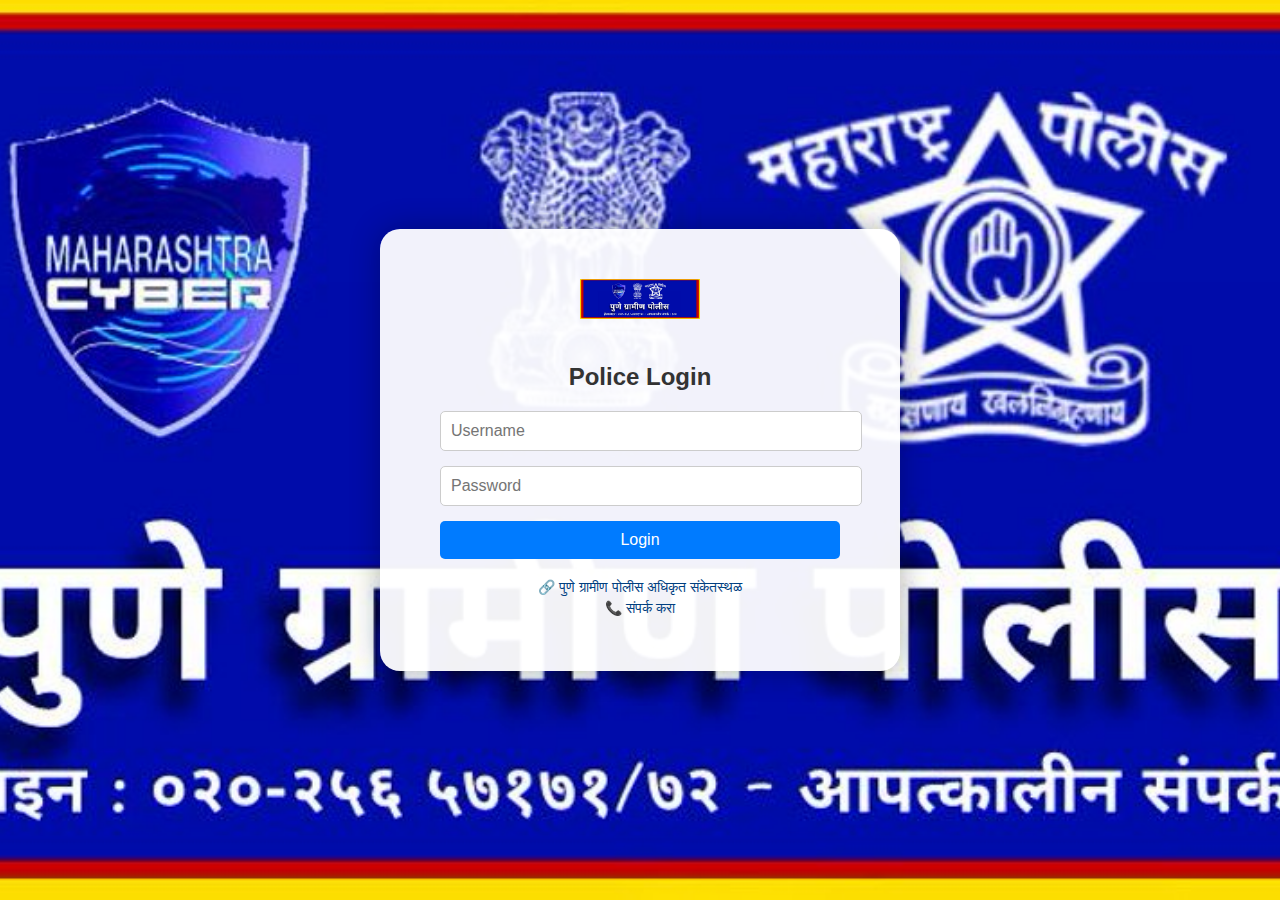
<file: index.html>
<!DOCTYPE html>
<html lang="mr">
<head>
  <meta charset="UTF-8">
  <title>Login - Police Duty Tracker</title>
  <link rel="stylesheet" href="style.css">
  <style>
    body {
      font-family: 'Segoe UI', sans-serif;
      background: url('title-image.jpeg') no-repeat center center fixed;
      background-size: cover;
      display: flex;
      justify-content: center;
      align-items: center;
      height: 100vh;
      margin: 0;
    }

    .login-box {
      background-color: rgba(255, 255, 255, 0.95);
      padding: 50px 60px;
      border-radius: 20px;
      box-shadow: 0 0 30px rgba(0, 0, 0, 0.3);
      width: 400px;
      text-align: center;
    }

    .login-box .title-image {
      max-width: 120px;
      margin-bottom: 20px;
    }

    .login-box h2 {
      margin-bottom: 20px;
      color: #333;
    }

    .login-box input {
      width: 100%;
      padding: 10px;
      margin-bottom: 15px;
      border-radius: 5px;
      border: 1px solid #ccc;
      font-size: 16px;
    }

    .login-box button {
      width: 100%;
      padding: 10px;
      background-color: #007bff;
      border: none;
      border-radius: 5px;
      color: white;
      font-size: 16px;
      cursor: pointer;
      transition: background-color 0.3s ease;
    }

    .login-box button:hover {
      background-color: #0056b3;
    }

    .extra-links {
      margin-top: 20px;
    }

    .extra-links a {
      display: block;
      color: #004080;
      font-size: 14px;
      text-decoration: none;
      margin: 4px 0;
    }

    .extra-links a:hover {
      text-decoration: underline;
      color: #0066cc;
    }
  </style>
</head>
<body>

  <div class="login-box">
    <!-- 🔽 Title image added here -->
    <img src="title-image.jpeg" alt="Police Duty Tracker" class="title-image">

    <h2>Police Login</h2>
    <input type="text" id="username" placeholder="Username">
    <input type="password" id="password" placeholder="Password">
    <button onclick="login()">Login</button>

    <div class="extra-links">
      <a href="https://puneruralpolice.gov.in/" target="_blank">🔗 पुणे ग्रामीण पोलीस अधिकृत संकेतस्थळ</a>
      <a href="https://puneruralpolice.gov.in/contact-us" target="_blank">📞 संपर्क करा</a>
    </div>
  </div>

  <script>
    function login() {
      const user = document.getElementById('username').value;
      const pass = document.getElementById('password').value;

      // You can change these credentials
      if (user === "admin" && pass === "@6991") {
        window.location.href = "dashboard.html";
      } else {
        alert("चुकीचे नाव किंवा पासवर्ड");
      }
    }
  </script>

</body>
</html>
</file>
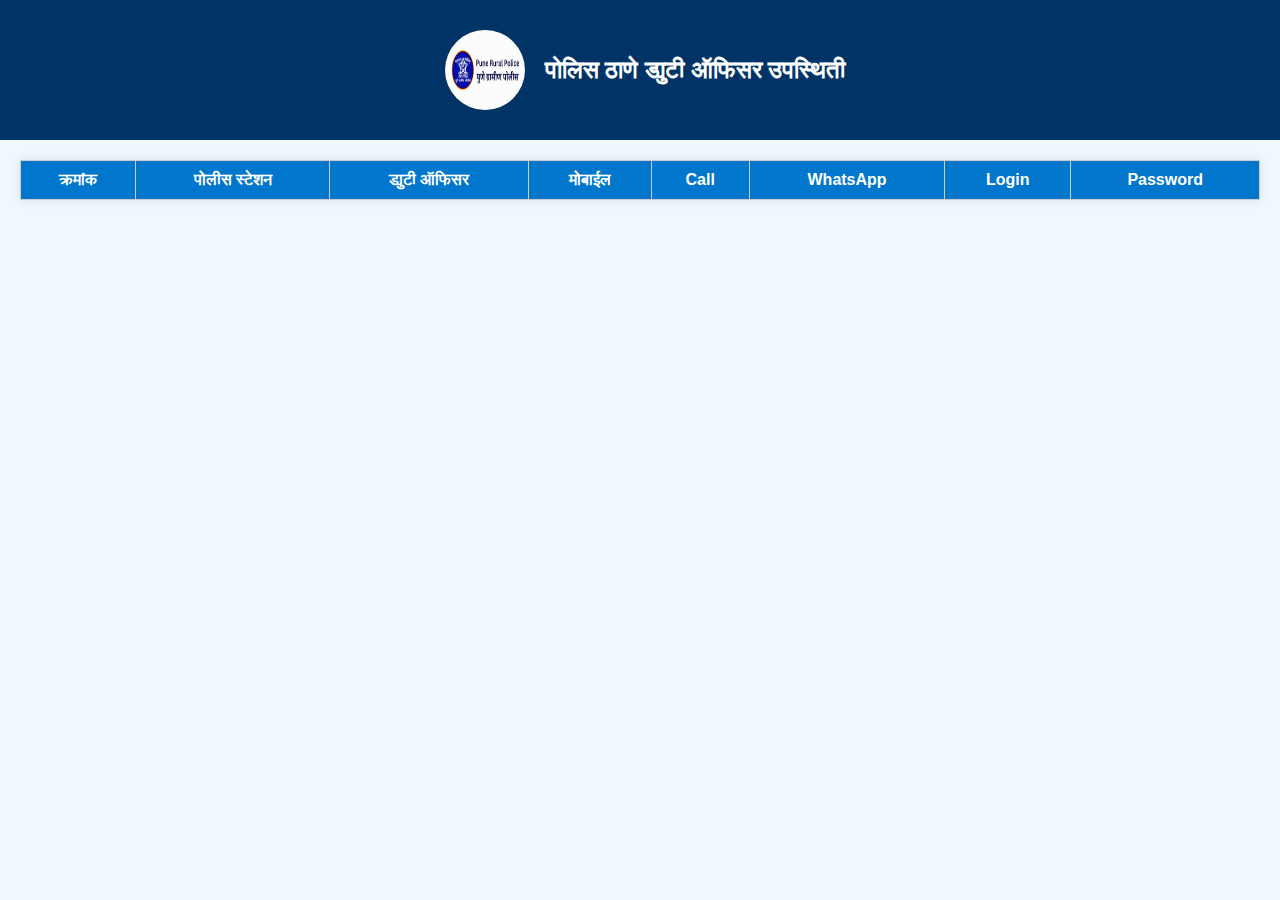
<file: Dashboard.html>
<!DOCTYPE html>
<html lang="mr">
<head>
  <meta charset="UTF-8">
  <title>Police Duty Officer Tracker</title>
  <link rel="stylesheet" href="style.css">
  <script src="script.js" defer></script>
</head>
<body>
  <header>
   <img src="logo.png" alt="Pune Gramin Logo" class="logo">
    <h1>पोलिस ठाणे ड्युटी ऑफिसर उपस्थिती</h1>
  </header>

  <main>
    <table>
      <thead>
        <tr>
          <th>क्रमांक</th>
          <th>पोलीस स्टेशन</th>
          <th>ड्युटी ऑफिसर</th>
          <th>मोबाईल</th>
          <th>Call</th>
          <th>WhatsApp</th>
          <th>Login</th>
          <th>Password</th>
        </tr>
      </thead>
      <tbody id="stationTableBody">
        <!-- Rows will be filled by JS -->
      </tbody>
    </table>
  </main>
  <!-- Creator Name Section -->
<div id="creator" style="margin-top: 20px; text-align: center; font-weight: bold;"></div>
</body>
</html>
</file>
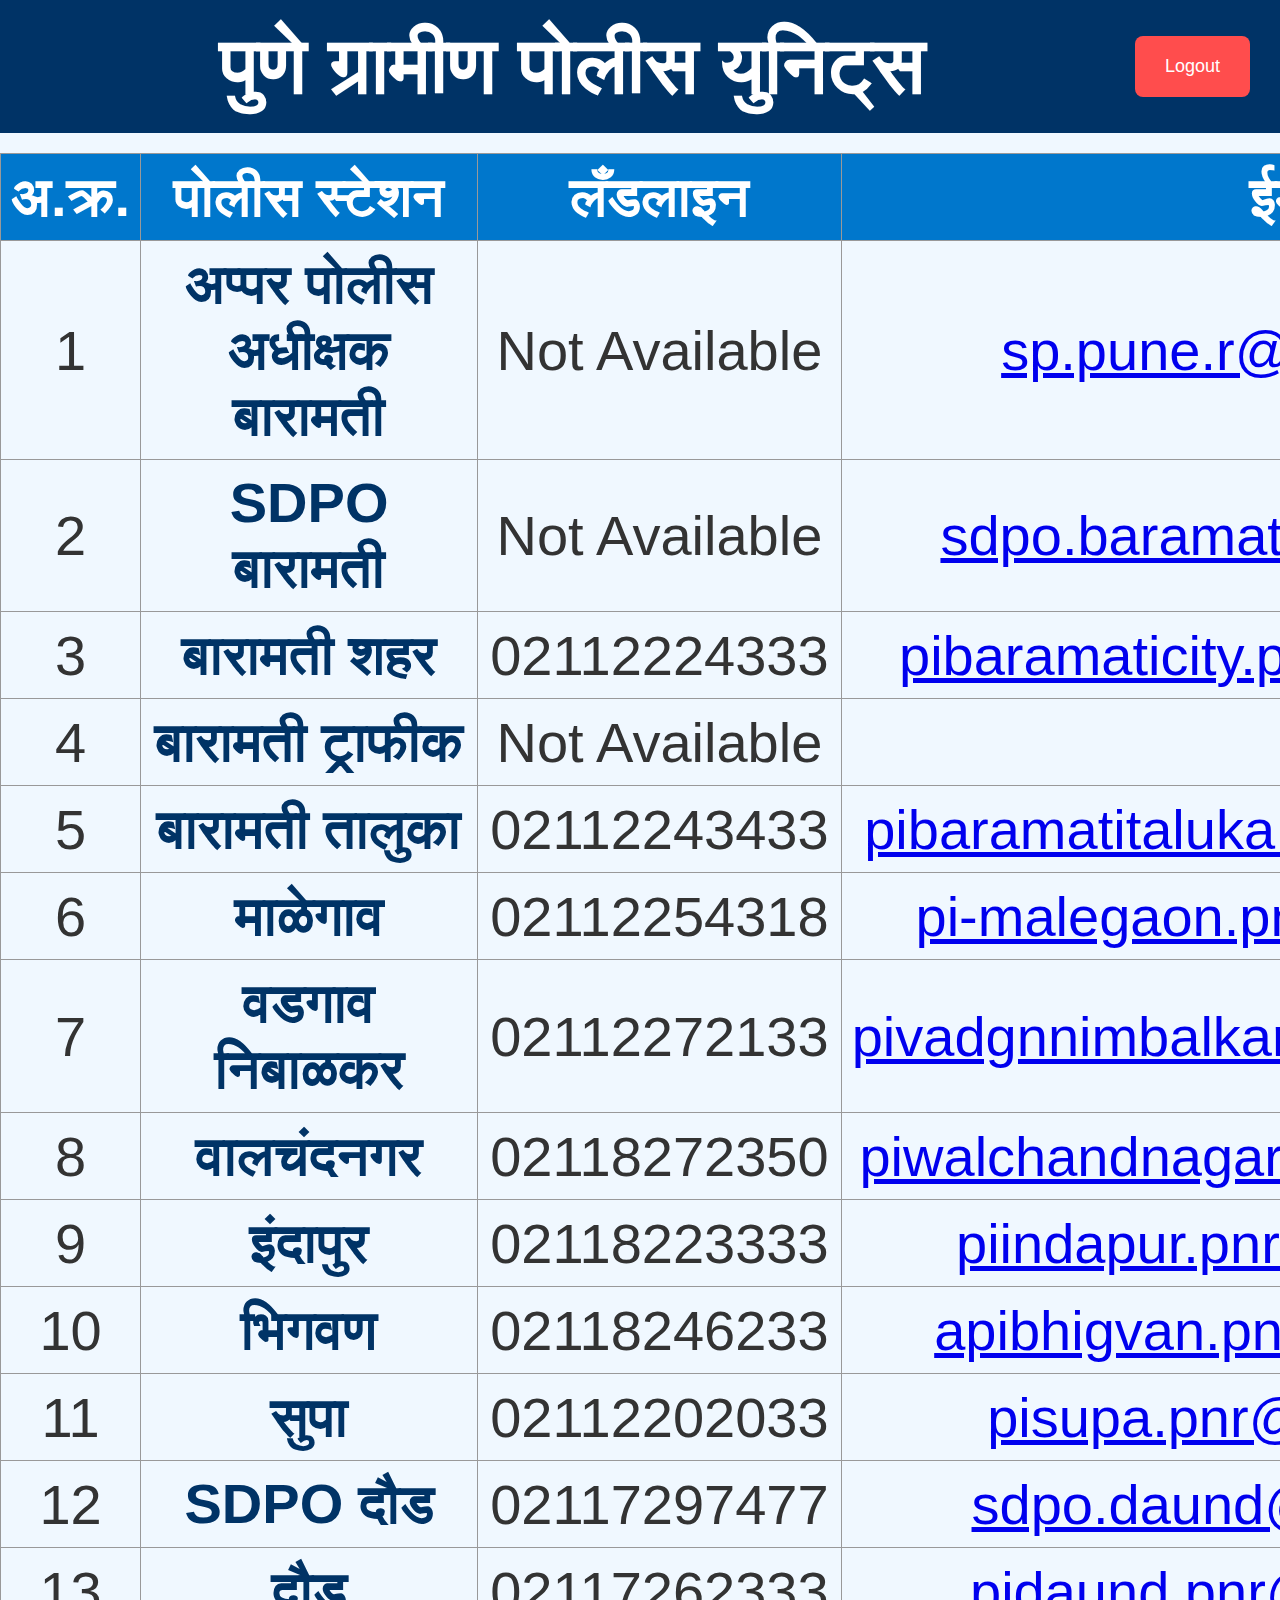
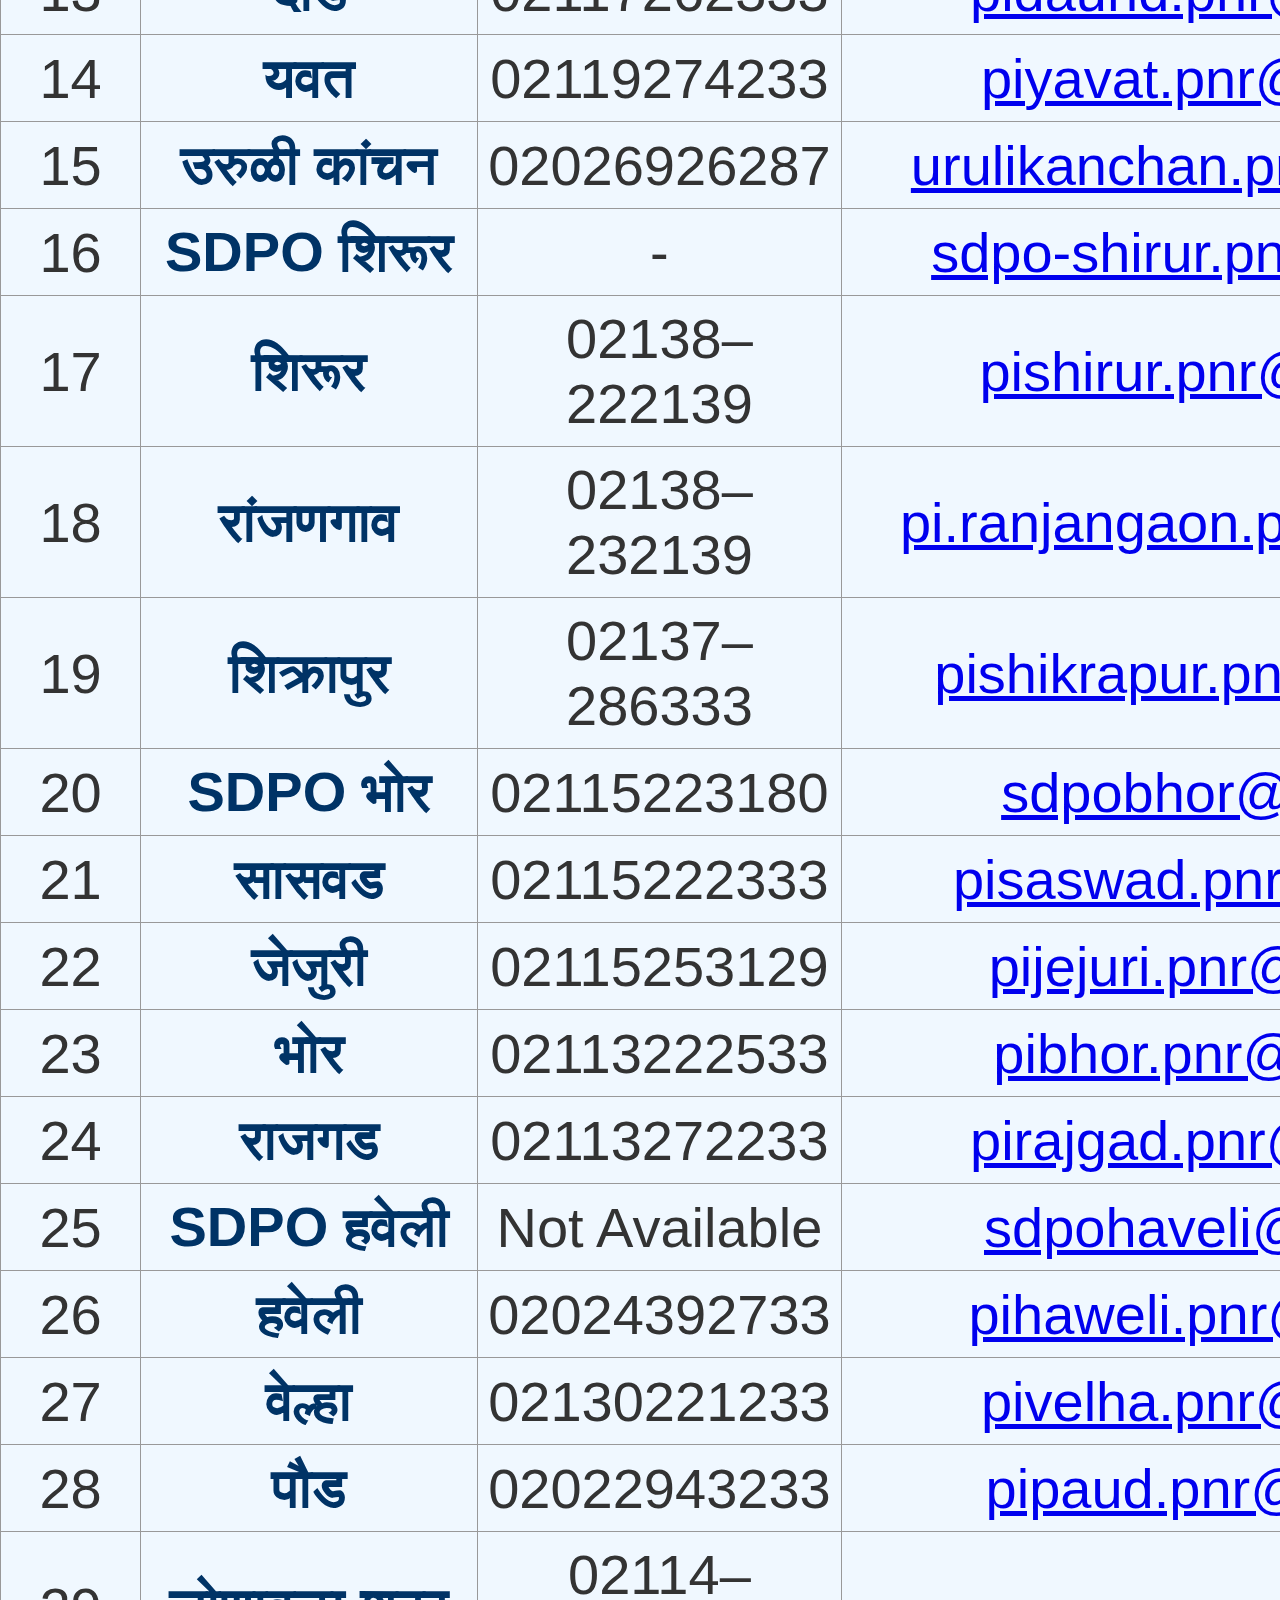
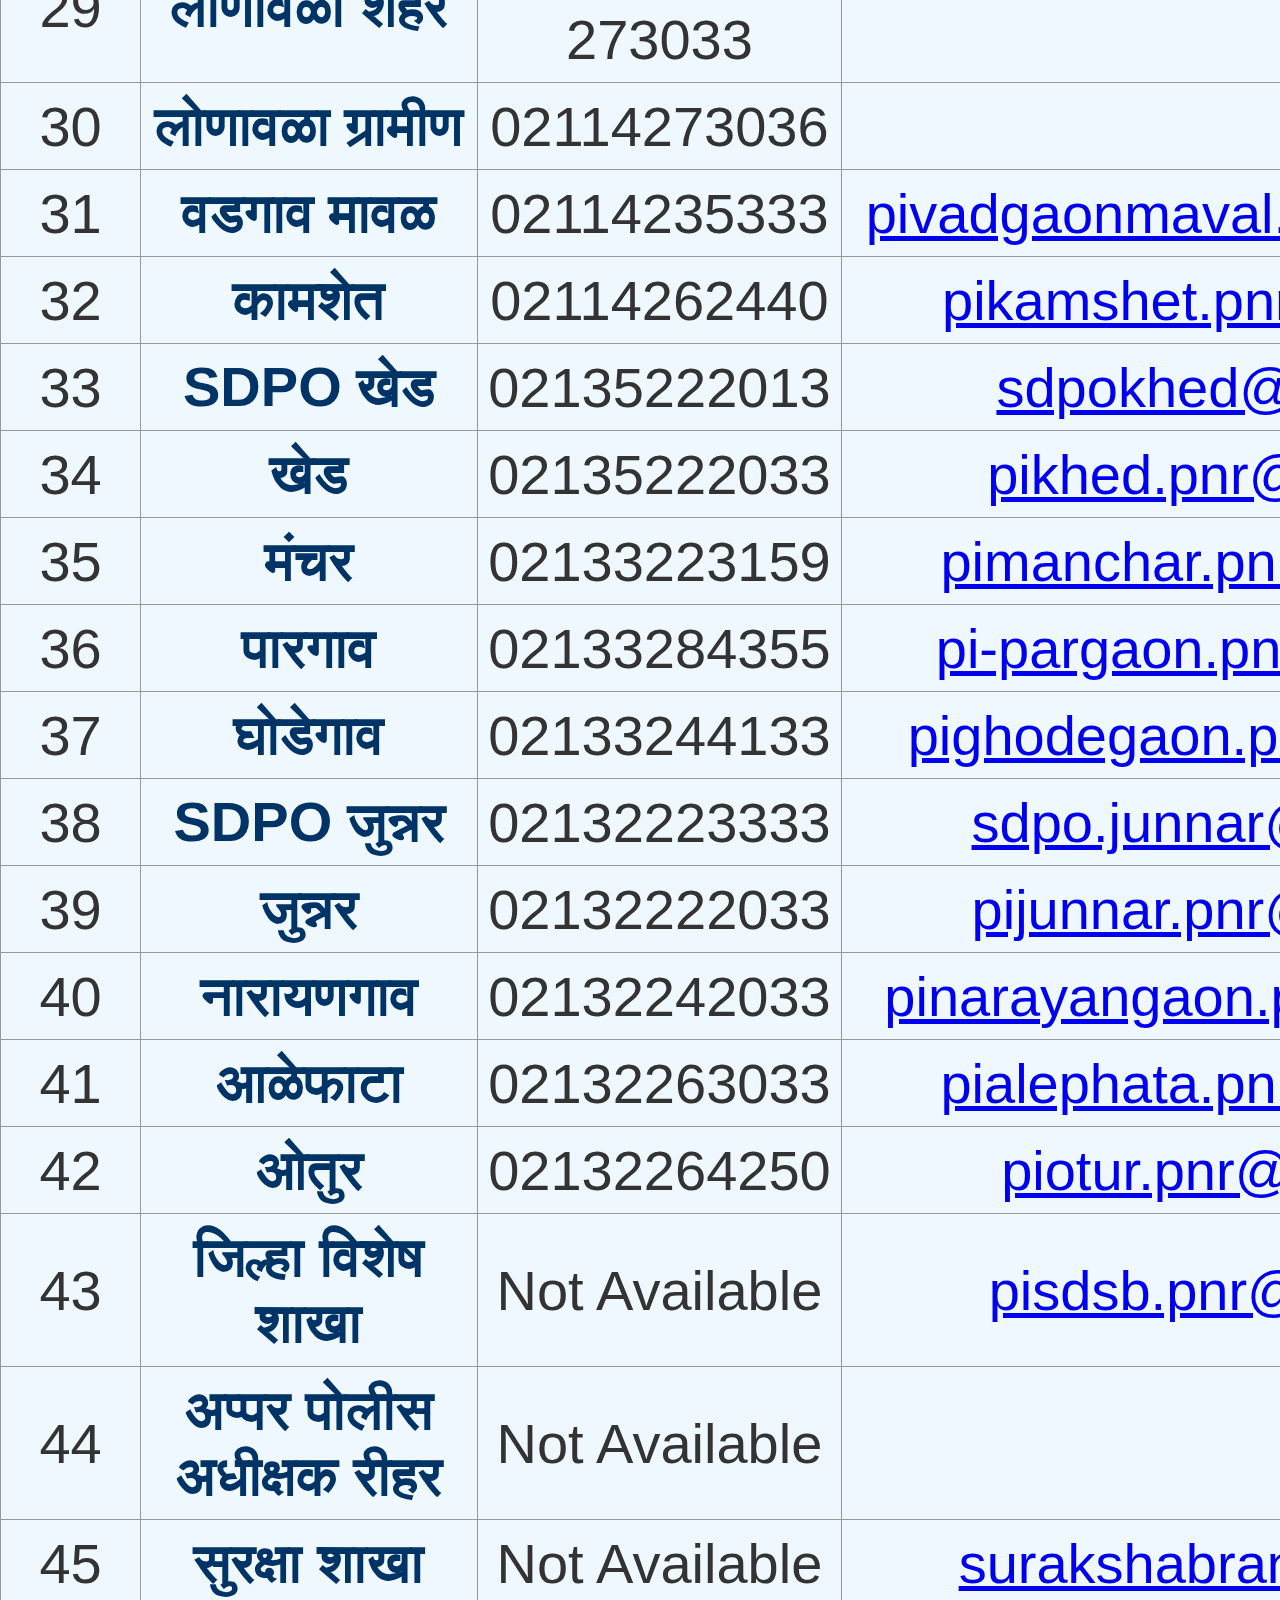
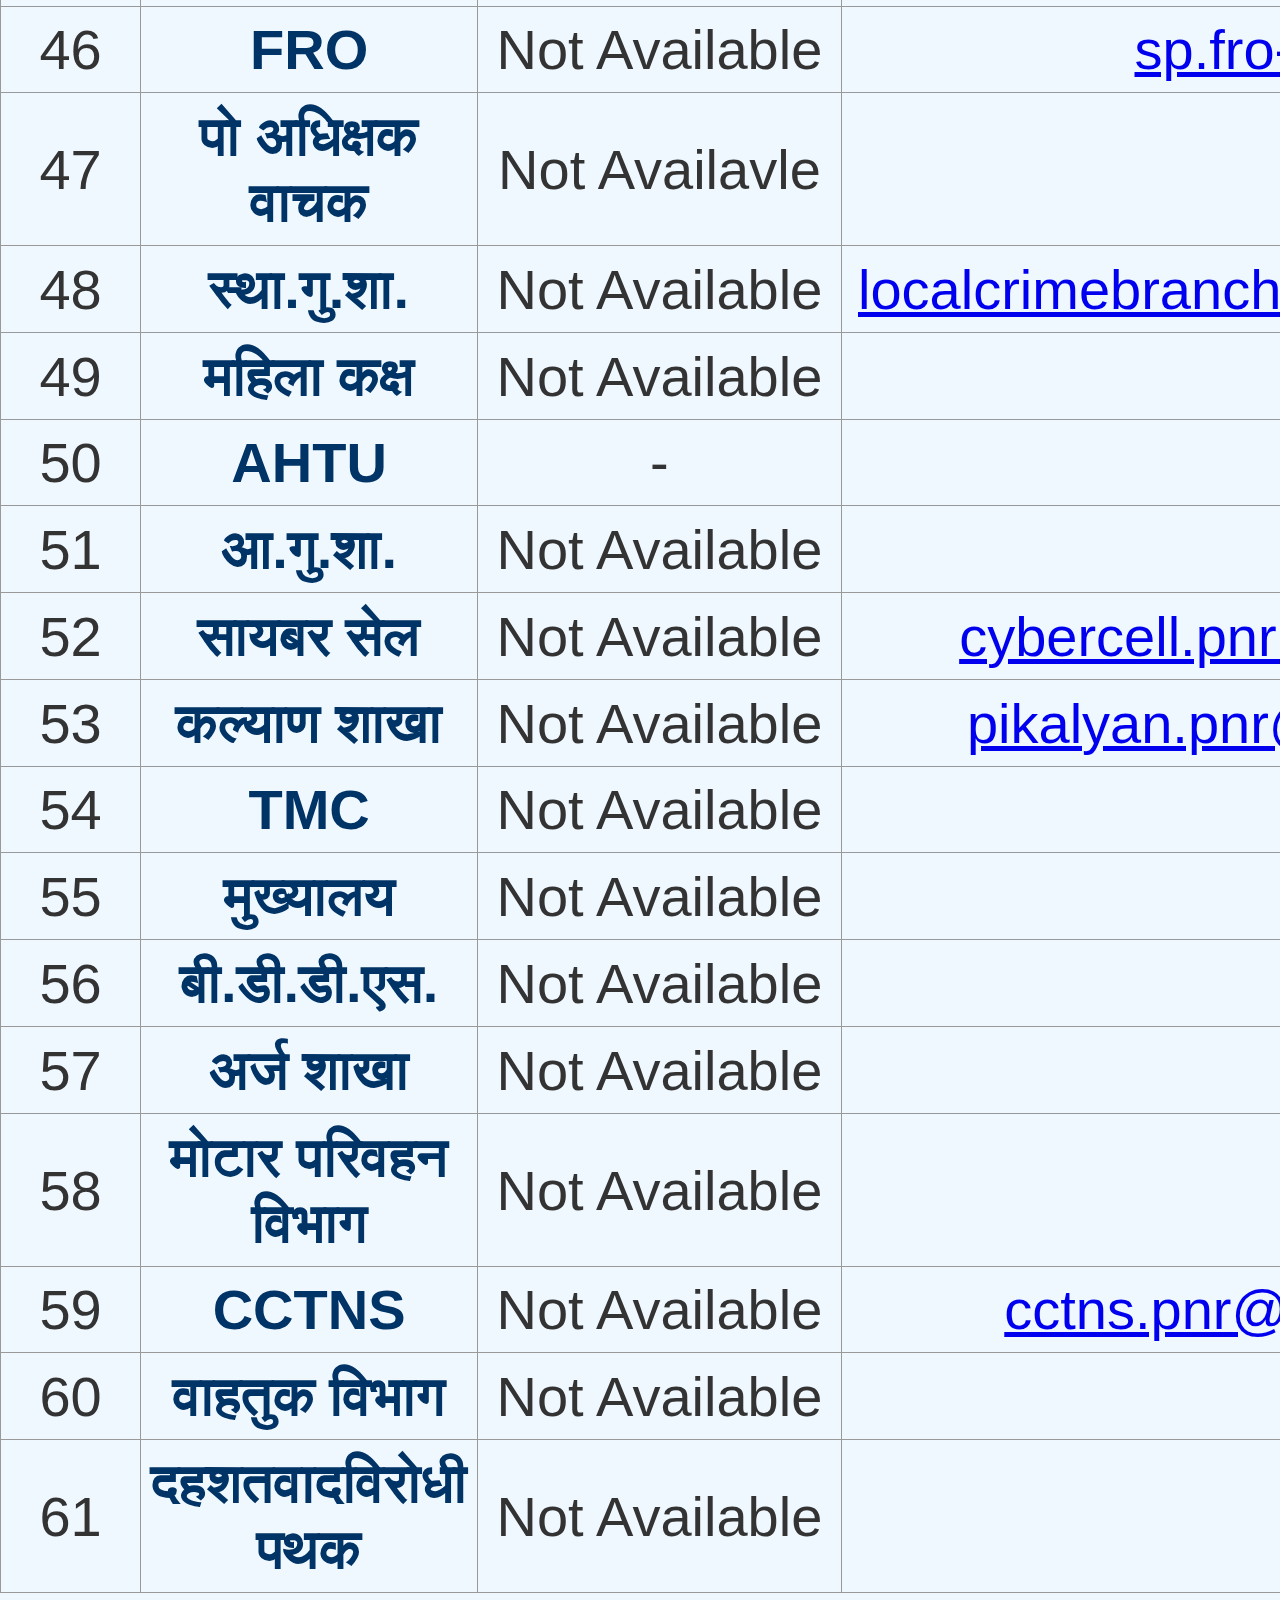
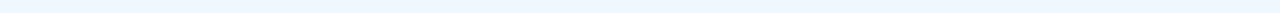
<file: tracker.html>
<!DOCTYPE html>
<html lang="mr">
<head>
  <meta charset="UTF-8">
  <title>Police Duty Officer Tracker</title>
  <style>
    body {
      font-family: 'Segoe UI', sans-serif;
      margin: 0;
      padding: 0;
      background: #f0f8ff;
      color: #333;
      font-size: 26px;
    }
    header {
  background-color: #003366;
  color: white;
  padding: 20px 30px;
  display: flex;
  justify-content: space-between; /* Push title left and button right */
  align-items: center;
  font-family: 'Mangal', sans-serif;
}
    .header-title {
  font-size: 80px;
  font-weight: bold;
  text-align: center;
  flex: 1;
}
    table {
      width: 90%;
      margin: 20px auto;
      border-collapse: collapse;
    }
    th, td {
      border: 1px solid #999;
      padding: 10px;
      text-align: center;
      font-size: 56px;
    }
    th {
      background-color: #0077cc;
      color: white;
    }
    .clickable {
      color: #003366;
      font-weight: bold;
      cursor: pointer;
    }
    .modal {
      display: none;
      position: fixed;
      z-index: 9999;
      left: 0; top: 0;
      width: 100%; height: 100%;
      overflow: auto;
      background-color: rgba(0,0,0,0.4);
    }
    .modal-content {
      background-color: #fff;
      margin: 5% auto;
      padding: 30px;
      border-radius: 12px;
      width: 95%;
      max-width: 1000px;
      box-shadow: 0 0 10px #333;
      font-size: 56px;
    }
    .modal-content h3 {
      margin-top: 0;
      color: #003366;
    }
    .closeBtn {
      float: right;
      font-size: 28px;
      font-weight: bold;
      color: #333;
      cursor: pointer;
    }
    .btn {
      padding: 6px 8px;
      margin: 4px 2px;
      text-decoration: none;
      border-radius: 8px;
      color: white;
    }
    
.call-btn,
.whatsapp-btn {
  padding: 20px 40px; /* Smaller padding */
  font-size: 26px;  /* Smaller text */
  border-radius: 6px;
  margin: 4px;
  color: white;
  border: none;
  cursor: pointer;
}

.call-btn {
  background-color: green;
}

.whatsapp-btn {
  background-color: #25D366;
}







    .info-block {
      margin-bottom: 15px;
    }
    .info-block span {
      font-weight: bold;
      color: #003366;
    }
.logout-btn {
  font-size: 18px;
  padding: 20px 30px;
  background-color: #ff4d4d;
  color: white;
  border: none;
  border-radius: 8px;
  cursor: pointer;
  margin-left: 20px;
}

.logout-btn:hover {
  background-color: #a80000;
}

    @media (max-width: 600px) {
  body {
    font-size: 18px;
  }

  header {
    font-size: 22px;
    padding: 12px 0;
  }

  table, th, td {
    font-size: 16px;
  }

  .modal-content h3 {
    font-size: 20px;
  }

  .info-block span {
    font-size: 16px;
  }

  .btn, .call-btn, .whatsapp-btn {
    font-size: 14px;
    padding: 6px 10px;
  }

  .logout-btn {
    font-size: 14px;
    padding: 6px 10px;
  }
}
  </style>
</head>
<body>

<header>
  <div class="header-title">पुणे ग्रामीण पोलीस युनिट्स</div>
  <button class="logout-btn" onclick="window.location.href='index.html'">Logout</button>
</header>

<table>
  <thead>
    <tr>
      <th>अ.क्र.</th>
      <th>पोलीस स्टेशन</th>
      <th>लँडलाइन</th>
       <th>ईमेल-आयडी</th>
    </tr>
  </thead>
  <tbody id="stationTableBody"></tbody>
</table>

<div id="popupModal" class="modal">
  <div class="modal-content">
    <span class="closeBtn">&times;</span>
    <h3 id="modalStation">पोलीस स्टेशन</h3>

    <div class="info-block">
      <span>प्रभारी अधिकारी:</span> <span id="modalInChargeOfficer"></span><br>
      <span>मोबाइल:</span> <span id="modalInChargeContact"></span><br>
      <div id="inChargeButtons"></div>
    </div>

    <div class="info-block">
      <span>ड्युटी ऑफिसर:</span> <span id="modalOfficer"></span><br>
      <span>मोबाइल:</span> <span id="modalMobile"></span><br>
      <div id="dutyButtons"></div>
    </div>

    <div class="info-block">
      <span>गोपनीय अधिकारी:</span> <span id="modalSecretOfficer"></span><br>
      <span>मोबाइल:</span> <span id="modalSecretContact"></span><br>
      <div id="secretButtons"></div>
    </div>
  </div>
</div>

<script defer>
  document.addEventListener("DOMContentLoaded", () => {
    const policeStations = [
 { station: "अप्पर पोलीस अधीक्षक बारामती", inCharge: "श्री गणेश बिरादार", inChargeContact: "8275453664", dutyOfficer: "तांदुळकर", dutyMobile: "9823545599", landline: " Not Available", secret: "", secretMobile: "",email: "sp.pune.r@mahapolice.gov.in" },
  { station: "SDPO बारामती", inCharge: "मा श्री सुदर्शन राठोड", inChargeContact: "9029633452", dutyOfficer: "अतुल जाधव", dutyMobile: "8668510084", landline: "Not Available", secret: "", secretMobile: "" ,email: "sdpo.baramati@mahapolice.gov.in"},
  { station: "बारामती शहर", inCharge: "पोनि विलास नाळे", inChargeContact: "9552517284", dutyOfficer: "भगवान दुधे", dutyMobile: "9921204135", landline: "02112224333", secret: "", secretMobile: "",email: "pibaramaticity.pnr@mahapolice.gov.in" },
  { station: "बारामती ट्राफीक", inCharge: "पोनि चंद्रशेखर यादव", inChargeContact: "9923630652", dutyOfficer: "अजिंक्य कदम", dutyMobile: "9667900100", landline: "Not Available", secret: "", secretMobile: "",email: "" },
  { station: "बारामती तालुका", inCharge: "म पो नि वैशाली पाटील", inChargeContact: "9823751199", dutyOfficer: "ओंकार पवार", dutyMobile: "7083169390", landline: "02112243433", secret: "", secretMobile: "" ,email: "pibaramatitaluka.pnr@mahapolice.gov.in"},
  { station: "माळेगाव", inCharge: "सपोनि. सचिन लोखंडे", inChargeContact: "9823622029", dutyOfficer: "नितीन कांबळे", dutyMobile: "9960252878", landline: "02112254318", secret: " ज्ञानेश्वर पांडुरंग सानप हुद्दा= पोलीस नाईक 758", secretMobile:"9623333500",email: "pi-malegaon.pnr@mahapolice.gov.in" },
  { station: "वडगाव निबाळकर", inCharge: "सपोनि. सचिन काळे", inChargeContact: "9881731121", dutyOfficer: "पोपट नाळे", dutyMobile: "9689898702", landline: "02112272133", secret: "हृदयनाथ देवकर", secretMobile: "9604329696",email: "pivadgnnimbalkar.pnr@mahapolice.gov.in" },
  { station: "वालचंदनगर", inCharge: "सपोनि. राजकुमार डुणगे", inChargeContact: "8605022022", dutyOfficer: "अमोल चिटकोटे", dutyMobile: "7447420303", landline: "02118272350", secret: "गणेश काटकर", secretMobile: "9764885008" ,email: "piwalchandnagar.pnr@mahapolice.gov.in"},
  { station: "इंदापुर", inCharge: "पोनि सूर्यकांत कोकणे", inChargeContact: "9604790009", dutyOfficer: "अकबर शेख", dutyMobile: "9922145218", landline: "02118223333", secret: "लक्ष्मण साळवे", secretMobile: "88164040" ,email: "piindapur.pnr@mahapolice.gov.in"},
  { station: "भिगवण", inCharge: "सपोनि. विनोद महागडे", inChargeContact: "9422150050", dutyOfficer: "रणजीत मुळीक", dutyMobile: "9970460459", landline: "02118246233", secret: "नाना वामन वीर हुद्दा-श्रेणी पोलीस उपनिरीक्षक ", secretMobile: "8668767711",email: "apibhigvan.pnr@mahapolice.gov.in" },
  { station: "सुपा", inCharge: "सपोनि. मनोज नवसरे", inChargeContact: "9763005100", dutyOfficer: "सचिन कोकणे", dutyMobile: "9960475757", landline: "02112202033", secret: "तुषार जैनक", secretMobile: "9765791259" ,email: "pisupa.pnr@mahapolice.gov.in"},
  { station: "SDPO दौड", inCharge: "डि.वाय.एस.पी. बापुराव दडस", inChargeContact: "9049664673", dutyOfficer: "सुभाष डोईफोडे", dutyMobile: "8381024079", landline: "02117297477", secret: "", secretMobile: "" ,email: "sdpo.daund@mahapolice.gov.in"},
  { station: "दौड", inCharge: "पोनि. गोपाळ पवार", inChargeContact: "9821445525", dutyOfficer: "आमिर शेख", dutyMobile: "8888899708", landline: "02117262333", secret: "निखिल बाळासाहेब जाधव  हुद्दा - HC /32", secretMobile: "7720851002" ,email: "pidaund.pnr@mahapolice.gov.in"},
  { station: "यवत", inCharge: "पोनि. नारायण देशमुख", inChargeContact: "9594336333", dutyOfficer: "शिवम मुळे", dutyMobile: "9860637325", landline: "02119274233", secret: "गणेश कुटवळ", secretMobile: "9665906943",email: "piyavat.pnr@mahapolice.gov.in" },
  { station: "उरुळी कांचन", inCharge: "पोनि. शंकर पाटील", inChargeContact: "9372239136", dutyOfficer: "सुवर्णा गायकवाड", dutyMobile: "9922643867", landline: "02026926287", secret: "सुजाता भुजबळ", secretMobile: "9022221053",email: "urulikanchan.pnr@mahapolice.gov.in" },
  { station: "SDPO शिरूर", inCharge: "डि.वाय.एस.पी. प्रशांत ढोले", inChargeContact: "7045682418", dutyOfficer: "प्रकाश झेंडे", dutyMobile: "7755997386", landline: "", secret: "", secretMobile: "",email: "sdpo-shirur.pnr@mahapolice.gov.in" },
  { station: "शिरूर", inCharge: "पोनि. संदेश केंजळे", inChargeContact: "9423561101", dutyOfficer: "रविंद्र काळे", dutyMobile: "9960666441", landline: "02138–222139", secret: "अमोल गरुडी", secretMobile: "9561966035",email: "pishirur.pnr@mahapolice.gov.in" },
  { station: "रांजणगाव", inCharge: "पोनि. वाघमोडे", inChargeContact: "9420756782", dutyOfficer: "औटी", dutyMobile: "9922745151", landline: "02138–232139", secret: "ब्रम्हाणंद हनुमंत पोवार हुद्दा - HC /1948", secretMobile: "919823499775",email: "pi.ranjangaon.pnr@mahapolice.gov.in" },
  { station: "शिक्रापुर", inCharge: "पोनि. गायकवाड", inChargeContact: "9422620175", dutyOfficer: "अमोल दांडगे", dutyMobile: "9552512690", landline: "02137–286333", secret: "", secretMobile: "" ,email: "pishikrapur.pnr@mahapolice.gov.in"},
  { station: "SDPO भोर", inCharge: "डि.वाय.एस.पी. तानाजी बरडे", inChargeContact: "9028456113", dutyOfficer: "दत्तात्रय खेंगरे", dutyMobile: "9527901668", landline: "02115223180", secret: "", secretMobile: "",email: "sdpobhor@mahapolice.gov.in" },
  { station: "सासवड", inCharge: "पोनि. अधिकारी", inChargeContact: "9552747480", dutyOfficer: "विकास ओमासे", dutyMobile: "9822581380", landline: "02115222333", secret: "पोहवा/१९९४ आर.व्ही.भगत ", secretMobile: "9850312424" ,email: "pisaswad.pnr@mahapolice.gov.in"},
  { station: "जेजुरी", inCharge: "सपोनि. दीपक वाकचौर", inChargeContact: "8169837481", dutyOfficer: "शिवाजी काटे", dutyMobile: "8329432267", landline: "02115253129", secret: "पोहवा/२०९७ आण्णासाहेब लक्ष्मण देशमुख ", secretMobile: "9970707707",email: "pijejuri.pnr@mahapolice.gov.in" },
  { station: "भोर", inCharge: "पोनि. आण्णा पवार", inChargeContact: "9664904545", dutyOfficer: "धर्मवीर खांडे", dutyMobile: "9011082328", landline: "02113222533", secret: "पो.कॉ./१४२६ अभय राजेंद्र बर्गे ", secretMobile: "8830443503",email: "pibhor.pnr@mahapolice.gov.in" },
  { station: "राजगड", inCharge: "पोनि. राजेश गवळी", inChargeContact: "7020863550", dutyOfficer: "राजेश घायाळ", dutyMobile: "9860533869", landline: "02113272233", secret: "पोहवा/१२०३ बी ई घुले", secretMobile: "9764121210" ,email: "pirajgad.pnr@mahapolice.gov.in"},
  { station: "SDPO हवेली", inCharge: "डि.वाय.एस.पी. सुनिल पुजारी", inChargeContact: "7385300444", dutyOfficer: "विनोद विलास चौबे", dutyMobile: "8329578282", landline: "Not Available", secret: "", secretMobile: "" ,email: "sdpohaveli@mahapolice.gov.in"},
  { station: "हवेली", inCharge: "पोनि. सचिन वागडे", inChargeContact: "9356553363", dutyOfficer: "सोनाली जाधव", dutyMobile: "7038086654", landline: "02024392733", secret: "संतोष भपकर", secretMobile: "9763651728" ,email: "pihaweli.pnr@mahapolice.gov.in"},
  { station: "वेल्हा", inCharge: "सपोनि. नितीन खामगळ", inChargeContact: "9881335556", dutyOfficer: "असुंधे", dutyMobile: "8668674047", landline: "02130221233", secret: "पो.कॉ./२५४१ आकाश बाळासो पाटील", secretMobile: "9588490406" ,email: "pivelha.pnr@mahapolice.gov.in"},
  { station: "पौड", inCharge: "पोनि. गिरी गोसावी", inChargeContact: "9823858100", dutyOfficer: "गणेश पवार", dutyMobile: "8888212831", landline: "02022943233", secret: "पोहवा/१९ एम टी कदम", secretMobile: "8888812819" ,email: "pipaud.pnr@mahapolice.gov.in"},
  { station: "लोणावळा शहर", inCharge: "पोनि. रामाधरे", inChargeContact: "7020084080", dutyOfficer: "स्वप्नील पाटील", dutyMobile: "9011686907", landline: "02114–273033", secret: "शेखर कुलकर्णी", secretMobile: "8999160868" ,email: ""},
  { station: "लोणावळा ग्रामीण", inCharge: "पोनि. तायडे", inChargeContact: "9112046999", dutyOfficer: "विजय मुंढे", dutyMobile: "9403217270", landline: "02114273036", secret: " नितीन मधुकर कदम हुद्दा - पो हवा 2086", secretMobile: "9689474848",email: "" },
  { station: "वडगाव मावळ", inCharge: "पोनि. राजकुमार कदम", inChargeContact: "9011079622", dutyOfficer: "चेतन कुंभार", dutyMobile: "9881811589", landline: "02114235333", secret: "संजय दूंदा सुपे पो हवा 1008", secretMobile: "9011085729",email: "pivadgaonmaval.pnr@mahapolice.gov.in" },
  { station: "कामशेत", inCharge: "पोनि. रवींद्र पाटील", inChargeContact: "9923407311", dutyOfficer: "नितीन कळसाईत", dutyMobile: "9850259911", landline: "02114262440", secret: "पोहवा/१८५४ जी.डी.तावरे", secretMobile: "9923421854" ,email: "pikamshet.pnr@mahapolice.gov.in"},
  { station: "SDPO खेड", inCharge: "डि.वाय.एस.पी. अमोल मांडवे", inChargeContact: "7972228124", dutyOfficer:"सोमनाथ होले", dutyMobile: "7020894611", landline: "02135222013", secret: "", secretMobile: "",email: "sdpokhed@mahapolice.gov.in" },
  { station: "खेड", inCharge: "पोनि. चव्हाण", inChargeContact: "9823515911", dutyOfficer: "संतोष घोलप", dutyMobile: "9823577333",landline: "02135222033", secret: "सुनिल भांडे ", secretMobile: "8999158133" ,email: "pikhed.pnr@mahapolice.gov.in"},
  { station: "मंचर", inCharge: "पोनि. कंकाळ", inChargeContact: "9421435255", dutyOfficer: "विशाल दळवी", dutyMobile: "9561166625" ,landline: "02133223159", secret: "स.फौ. राजेश खंडेराव नलावडे", secretMobile: "9662223223",email: "pimanchar.pnr@mahapolice.gov.in"},
  { station: "पारगाव", inCharge: "सपोनि. गंधारे", inChargeContact: "8888339339", dutyOfficer: "गजानन ढाके", dutyMobile: "9545696670", landline: "02133284355", secret: "संजय यशवंत साळवे हुद्दा - पोलीस शिपाई/2776", secretMobile: "9503880896",email: "pi-pargaon.pnr@mahapolice.gov.in"},
  { station: "घोडेगाव", inCharge: "सपोनि. सागर पवार", inChargeContact: "9922432517", dutyOfficer: "नलावडे", dutyMobile: "8888050982",landline: "02133244133", secret: " नामदेव नावजी ढेंगळे हुद्दा - पोलीस शिपाई/2769", secretMobile: "82752 58162",email: "pighodegaon.pnr@mahapolice.gov.in" },
  { station: "SDPO जुन्नर", inCharge: "डि.वाय.एस.पी. रविंद्र चौधर", inChargeContact: "9923440100", dutyOfficer: "वैशाली कोणकरी", dutyMobile: "7276296360",landline: "02132223333", secret: "", secretMobile: "",email: "sdpo.junnar@mahapolice.gov.in" },
  { station: "जुन्नर", inCharge: "पोनि किरण अवचर", inChargeContact: "7588942062", dutyOfficer: "दादा पावडे", dutyMobile: "9404805304",landline: "02132222033", secret: "पोहवा/१६९८ अनिल चिंदु लोहकरे", secretMobile: "8830912670" ,email: "pijunnar.pnr@mahapolice.gov.in"},
  { station: "नारायणगाव", inCharge: "सपोनि. शेलार", inChargeContact: "9766040980", dutyOfficer: "गोरक्ष हासे", dutyMobile: "9604695677",landline: "02132242033", secret: "दत्तात्रय सोपान ढेंबरे हुद्दा - पो.कॉ1388", secretMobile: "7350345207",email: "pinarayangaon.pnr@mahapolice.gov.in" },
  { station: "आळेफाटा", inCharge: "पोनि विश्वास जाधव", inChargeContact: "8693067666", dutyOfficer: "पोपट कोकाटे", dutyMobile: "8975636567",landline: "02132263033", secret: "विनोद बाळासाहेब गायकवाड हुद्दा HC/1868", secretMobile: "9881492208",email: "pialephata.pnr@mahapolice.gov.in" },
  { station: "ओतुर", inCharge: "सपोनि. ताटे", inChargeContact: "8652131732", dutyOfficer: "जोतीराम पवार", dutyMobile: "8308345782",landline: "02132264250", secret: "रोहित किसन बोंबले हुद्दा - पोलीस शिपाई/1113", secretMobile: "8888739353",email: "piotur.pnr@mahapolice.gov.in" },
  { station: "जिल्हा विशेष शाखा", inCharge: "पोनि देशमुख", inChargeContact: "9923439797", dutyOfficer: "पल्लवी गायकवाड", dutyMobile: "9881027733",landline: "Not Available", email: "pisdsb.pnr@mahapolice.gov.in"},
  { station: "अप्पर पोलीस अधीक्षक रीहर", inCharge: "सपोनि शेवते", inChargeContact: "9421868201", dutyOfficer: "गणेश ठोसर", dutyMobile: "9764355657",landline: "Not Available", secret: "", secretMobile: "" ,email: ""},
  { station: "सुरक्षा शाखा", inCharge: "पोनि मेश्राम", inChargeContact: "7350909060", dutyOfficer: "सुनीता मोरे", dutyMobile: "9503091298" ,landline: "Not Available", secret: "", secretMobile: "",email: "surakshabranchr007@gmail.com"},
  { station: "FRO", inCharge: "पो नि अभिजीत देशमुख", inChargeContact: "9923439797", dutyOfficer: "शिल्पा शिंदे", dutyMobile: "7775098222" ,landline: "Not Available", secret: "", secretMobile: "",email: "sp.fro‑pune@nic.in"},
  { station: "पो अधिक्षक वाचक", inCharge: "सपोनि आकाश पवार", inChargeContact: "9764223226", dutyOfficer: "असीम बेग", dutyMobile: "8087011618",landline: "Not Availavle" ,email: ""},
  { station: "स्था.गु.शा.", inCharge: "पो नि अविनाश शिळीमकर", inChargeContact: "9923214500", dutyOfficer: "पासलकर", dutyMobile: "9923203187" ,landline: "Not Available", secret: "", secretMobile: "",email: "localcrimebranch.pnr@mahapolice.gov.in"},
  { station: "महिला कक्ष", inCharge: "म पो स ई अनुराधा पाटील", inChargeContact: "8850461312", dutyOfficer: "सीमा जगताप", dutyMobile: "8208002037" ,landline: "Not Available", secret: "", secretMobile: "",email: ""},
  { station: "AHTU", inCharge: "पोनि तासगावकर", inChargeContact: "9545516008", dutyOfficer: "ज्योती भांबळे", dutyMobile: "7447430784",landline: "", secret: "", secretMobile: "" ,email: ""},
  { station: "आ.गु.शा.", inCharge: "डि.वाय.एस.पी. राजेंद्र मायने", inChargeContact: "9923172100", dutyOfficer: "वर्षा धुमाळ", dutyMobile: "9923421599",landline: "Not Available", secret: "", secretMobile: "",email: "" },
  { station: "सायबर सेल", inCharge: "पोनि तावस्कर", inChargeContact: "9823512278", dutyOfficer: "संतोष देवाडे", dutyMobile: "9823153323",landline: "Not Available", secret: "", secretMobile: "",email: "cybercell.pnr@mahapolice.gov.in" },
  { station: "कल्याण शाखा", inCharge: "पोनि नवनाथ मदने", inChargeContact: "8975997171", dutyOfficer: "प्रवीण मुंढे", dutyMobile: "9923294794",landline: "Not Available", secret: "", secretMobile: "",email: "pikalyan.pnr@mahapolice.gov.in" },
  { station: "TMC", inCharge: "पोनि घोळवे", inChargeContact: "8888854611", dutyOfficer: "विकास सोनवणे", dutyMobile: "9822747966",landline: "Not Available", secret: "", secretMobile: "",email: "" },
  { station: "मुख्यालय", inCharge: "रा.पो.नि कोळी", inChargeContact: "9594123492", dutyOfficer: "राजू दुर्गृळे", dutyMobile: "7758908290" ,landline: "Not Available", secret: "", secretMobile: "",email: ""},
  { station: "बी.डी.डी.एस.", inCharge: "सपोनि साळुंखे", inChargeContact: "7715973907", dutyOfficer: "सतीश गेंगजे", dutyMobile: "7776924209",landline: "Not Available", secret: "", secretMobile: "",email: "" },
  { station: "अर्ज शाखा", inCharge: "पोनि अरूण फुगे", inChargeContact: "9422458455", dutyOfficer: "एस.एस. शेवाळे", dutyMobile: "9561372528",landline: "Not Available", secret: "", secretMobile: "" ,email: ""},
  { station: "मोटार परिवहन विभाग", inCharge: "पो नि पाटील", inChargeContact: "8108970707", dutyOfficer: "मनोज शेडगे", dutyMobile: "9112119889",landline: "Not Available", secret: "", secretMobile: "",email: "" },
  { station: "CCTNS", inCharge: "सपोनि कारंडे", inChargeContact: "8108001981", dutyOfficer: "मनीषा डमरे", dutyMobile: "8888447525",landline: "Not Available", secret: "", secretMobile: "" ,email: "cctns.pnr@mahapolice.gov.in"},
  { station: "वाहतुक विभाग", inCharge: "पोनि संतोष जाधव", inChargeContact: "8879151981", dutyOfficer: "स्वप्नाली पवार", dutyMobile: "9011081035",landline: "Not Available", secret: "", secretMobile: "",email: "" },
  { station: "दहशतवादविरोधी पथक", inCharge: "सपोनि पवार", inChargeContact: "8888855025", dutyOfficer: "विशाल गोरडे", dutyMobile: "8308831928",landline: "Not Available", secret: "", secretMobile: "" ,email: "" },  
    ];

    const tableBody = document.getElementById("stationTableBody");
    const modal = document.getElementById("popupModal");

    policeStations.forEach((station, index) => {
      const tr = document.createElement("tr");
      tr.innerHTML = `
        <td>${index + 1}</td>
        <td class="station-name clickable">${station.station}</td>
        <td>${station.landline || "-"}</td>
        <td>${station.email ? `<a href="mailto:${station.email}">${station.email}</a>` : "-"}</td>
      `;

      tr.querySelector(".station-name").addEventListener("click", () => {
        document.getElementById("modalStation").textContent = station.station || "-";
        document.getElementById("modalInChargeOfficer").textContent = station.inCharge || "-";
        document.getElementById("modalInChargeContact").textContent = station.inChargeContact || "-";
        document.getElementById("modalOfficer").textContent = station.dutyOfficer || "-";
        document.getElementById("modalMobile").textContent = station.dutyMobile || "-";
        document.getElementById("modalSecretOfficer").textContent = station.secret || "-";
        document.getElementById("modalSecretContact").textContent = station.secretMobile || "-";

        const makeButtons = (number) => {
          if (!number) return "";
          return `
            <a href="tel:${number}" class="btn call-btn">Call</a>
            <a href="https://wa.me/91${number}" target="_blank" class="btn whatsapp-btn">WhatsApp</a>
          `;
        };

        document.getElementById("inChargeButtons").innerHTML = makeButtons(station.inChargeContact);
        document.getElementById("dutyButtons").innerHTML = makeButtons(station.dutyMobile);
        document.getElementById("secretButtons").innerHTML = makeButtons(station.secretMobile);

         modal.style.display = "block";
      });

      tableBody.appendChild(tr);
    });

    // Close modal on close button click
    document.querySelector(".closeBtn").addEventListener("click", () => {
      modal.style.display = "none";
    });

    // Close modal on outside click
    window.addEventListener("click", (event) => {
      if (event.target === modal) {
        modal.style.display = "none";
      }
    });
  });
</script>

</body>
</html>
</file>
<file: style.css>
body {
  font-family: 'Segoe UI', sans-serif;
  background-color: #f0f8ff;
  color: #333;
  margin: 0;
  padding: 0;
}

header {
  background-color: #003366;
  color: white;
  padding: 20px;
  text-align: center;
  display: flex;
  align-items: center;
  justify-content: center;
  flex-wrap: wrap;
}

.logo {
  width: 80px;
  height: 80px;
  margin: 10px;
  border-radius: 50%;
}

h1 {
  display: inline;
  font-size: 24px;
  margin-left: 10px;
}

main {
  padding: 20px;
  overflow-x: auto; /* Ensures mobile responsiveness */
}

table {
  width: 100%;
  border-collapse: collapse;
  background-color: white;
  box-shadow: 0 0 10px rgba(0, 0, 0, 0.1);
  min-width: 800px; /* Forces horizontal scroll if too narrow */
}

th, td {
  border: 1px solid #ccc;
  padding: 10px;
  text-align: center;
}

th {
  background-color: #0077cc;
  color: white;
}

tr:hover {
  background-color: #f0f0f0;
}

a {
  font-size: 20px;
  text-decoration: none;
} /* ← This closing bracket was missing */

.officer-grid {
  display: grid;
  grid-template-columns: repeat(2, 1fr);
  gap: 15px;
}

.officer {
  text-align: center;
  color: white;
}

.officer img {
  max-width: 100px;
  border-radius: 8px;
  border: 2px solid white;
  box-shadow: 0 0 10px rgba(0,0,0,0.3);
}

.officer p {
  margin-top: 5px;
  font-weight: bold;
}
}

.officer p {
  margin-top: 5px;
  font-weight: bold;
}
</file>
